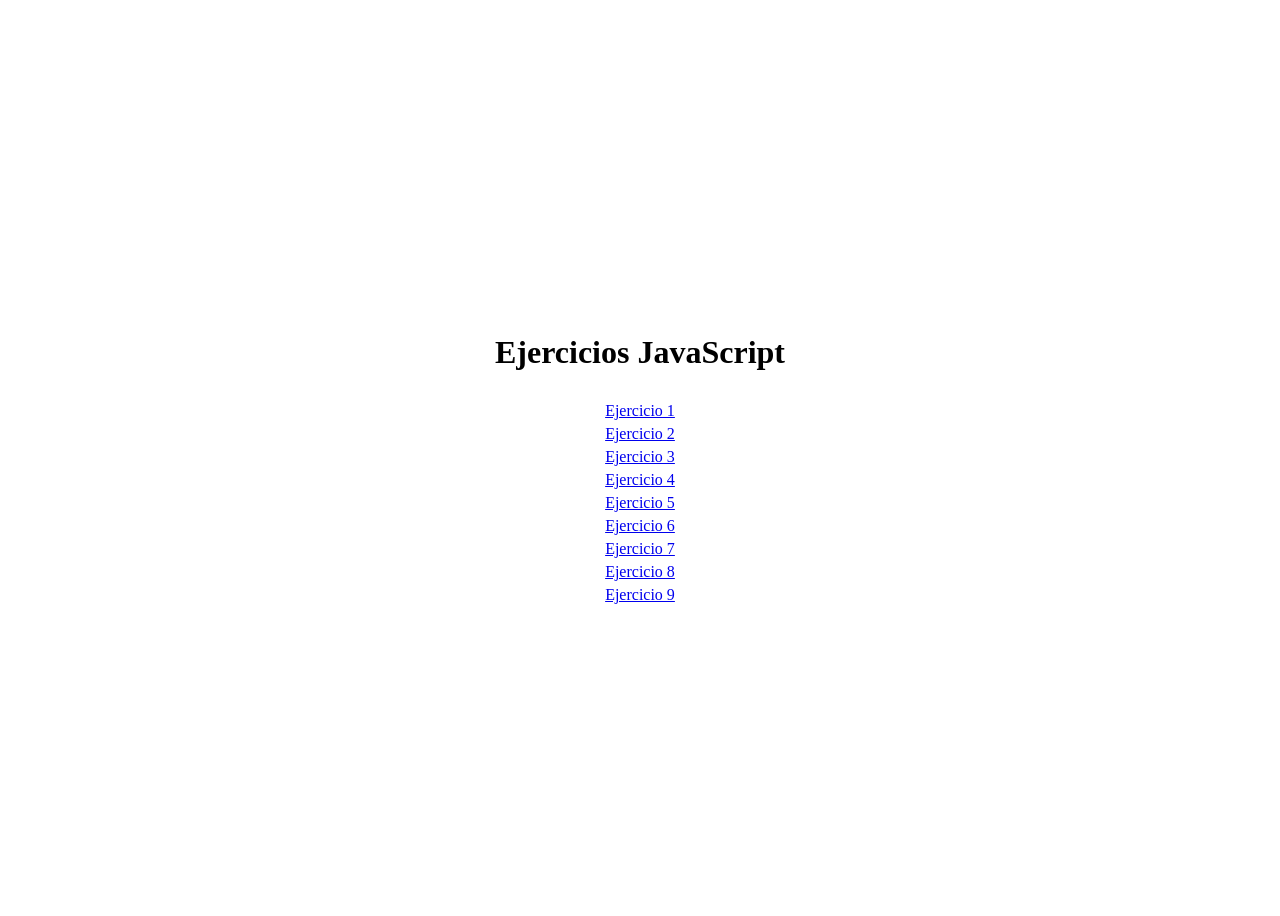
<file: index.html>
<!DOCTYPE html>
<html lang="en">
<head>
    <meta charset="UTF-8">
    <meta name="viewport" content="width=device-width, initial-scale=1.0">
    <title>Document</title>
    <link rel="stylesheet" href="styles.css">
</head>
<body>
    <h1>Ejercicios JavaScript</h1>

    <ul class="lista" id="main-list">
        <li><a href="ejercicio1/index.html">Ejercicio 1</a></li>
        <li><a href="ejercicio2/index.html">Ejercicio 2</a></li>
        <li><a href="ejercicio3/index.html">Ejercicio 3</a></li>
        <li><a href="ejercicio4/index.html">Ejercicio 4</a></li>
        <li><a href="ejercicio5/index.html">Ejercicio 5</a></li>
        <li><a href="ejercicio6/index.html">Ejercicio 6</a></li>
        <li><a href="ejercicio7/index.html">Ejercicio 7</a></li>
        <li><a href="ejercicio8/index.html">Ejercicio 8</a></li>
        <li><a href="ejercicio9/index.html">Ejercicio 9</a></li>
    </ul>
</body>
</html>
</file>
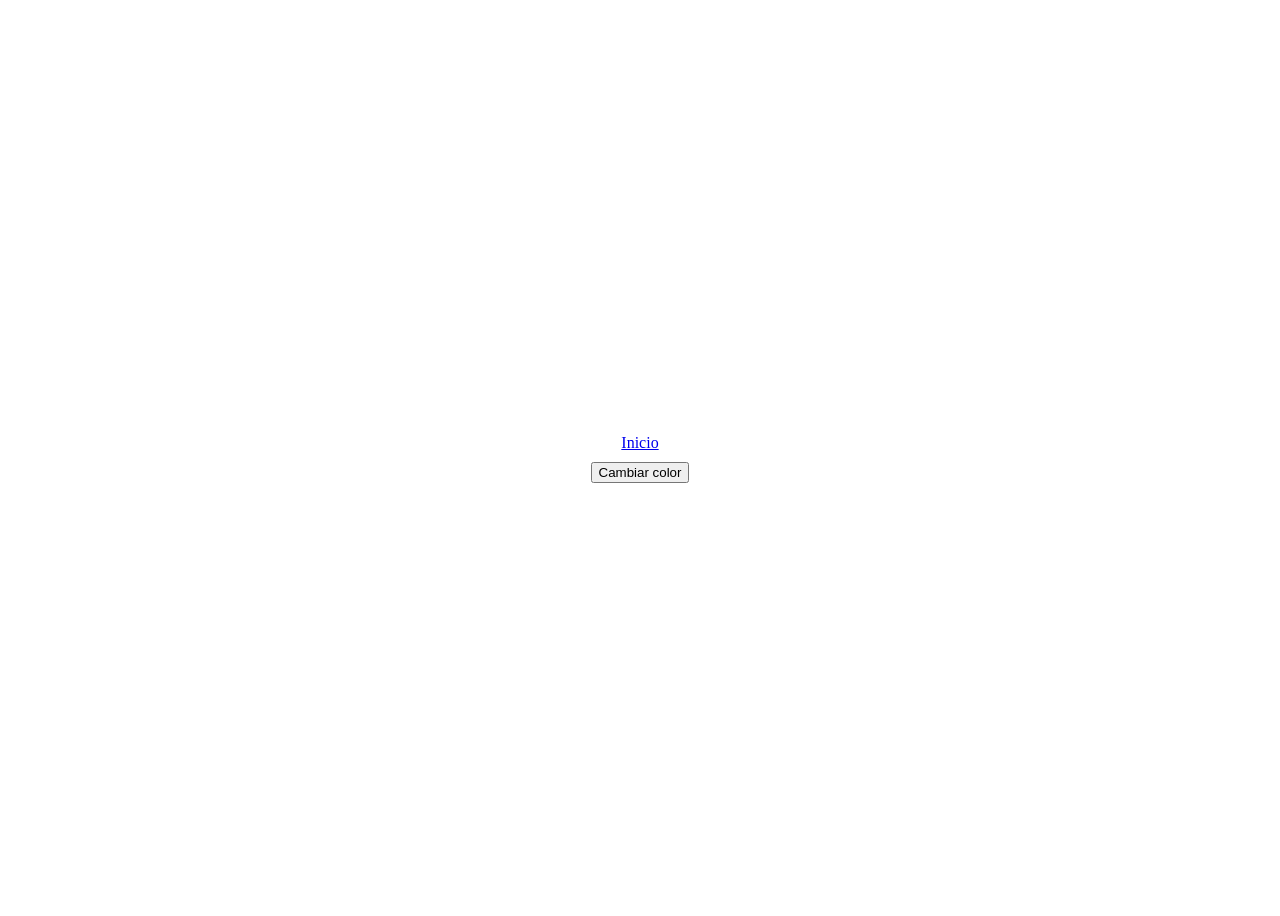
<file: ejercicio1/index.html>
<!DOCTYPE html>
<html lang="en">
<head>
    <meta charset="UTF-8">
    <meta name="viewport" content="width=device-width, initial-scale=1.0">
    <title>Document</title>
    <link rel="stylesheet" href="../styles.css">
</head>
<body>
    <a href="../index.html">Inicio</a>

    <button id="change-btn">Cambiar color</button>

    <script src="script.js"></script>
</body>
</html>
</file>
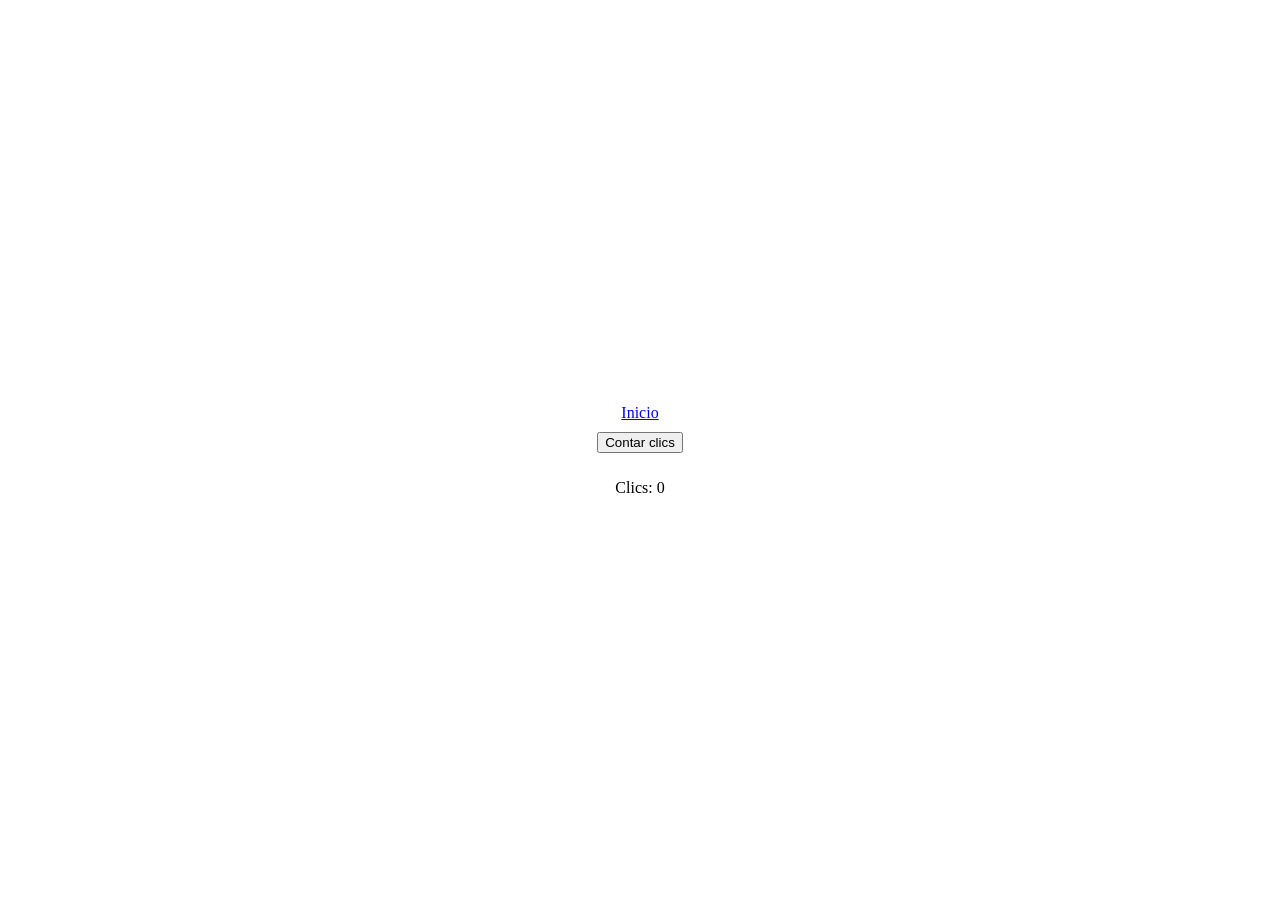
<file: ejercicio2/index.html>
<!DOCTYPE html>
<html lang="en">
<head>
    <meta charset="UTF-8">
    <meta name="viewport" content="width=device-width, initial-scale=1.0">
    <title>Document</title>
    <link rel="stylesheet" href="../styles.css">
</head>
<body>
    <a href="../index.html">Inicio</a>

    <button id="click-btn">Contar clics</button>
    <p id="click-count">Clics: 0</p>

    <script src="script.js"></script>
</body>
</html>
</file>
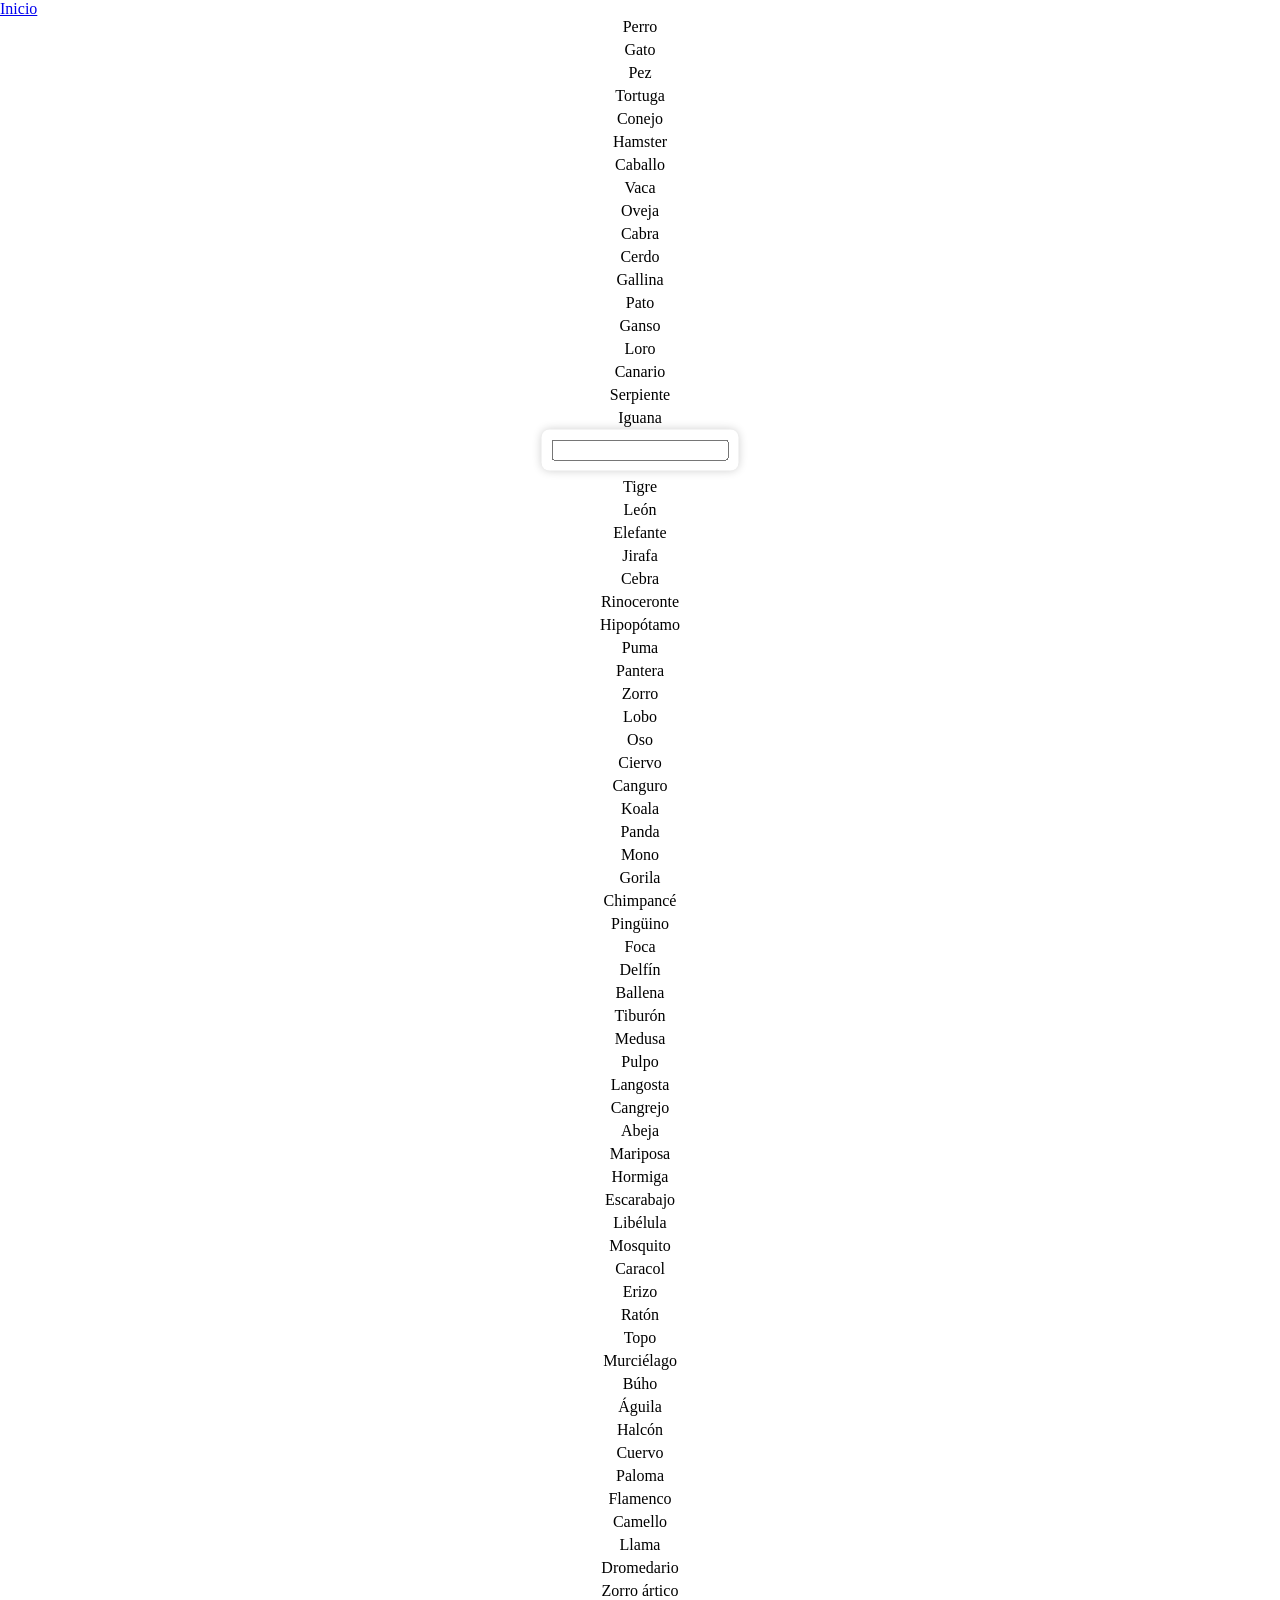
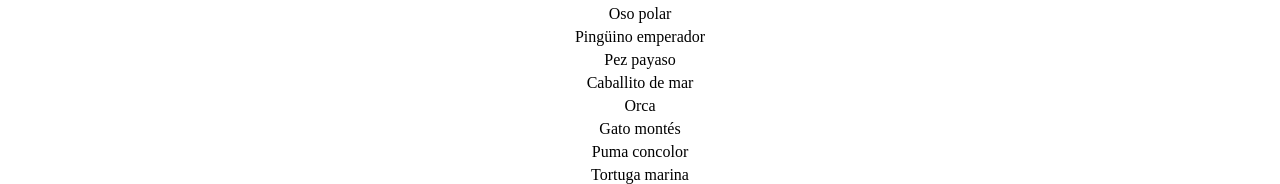
<file: ejercicio4/index.html>
<!DOCTYPE html>
<html lang="en">
<head>
    <meta charset="UTF-8">
    <meta name="viewport" content="width=device-width, initial-scale=1.0">
    <title>Document</title>
    <style>
        body {
            margin: 0;
        }

        .container {
            position: fixed; 
            top: 50%;
            left: 50%;
            transform: translate(-50%, -50%); 
            z-index: 10;
            background-color: white;
            padding: 10px;
            border-radius: 8px;
            box-shadow: 0 0 10px rgba(0,0,0,0.2);
        }

        .lista {
            list-style: none;
            padding: 0;
            margin: 0;

            display: flex;
            flex-direction: column;
            align-items: center;
            gap: 5px;
        }

        .lista > li {
            display: flex;
            gap: 5px;
        }
    </style>
</head>
<body>
    <a href="../index.html">Inicio</a>

    <div class="container">
        <input type="text" id="input">
    </div>

    <ul class="lista"></ul>

    <script type="module" src="script.js"></script>
</body>
</html>
</file>
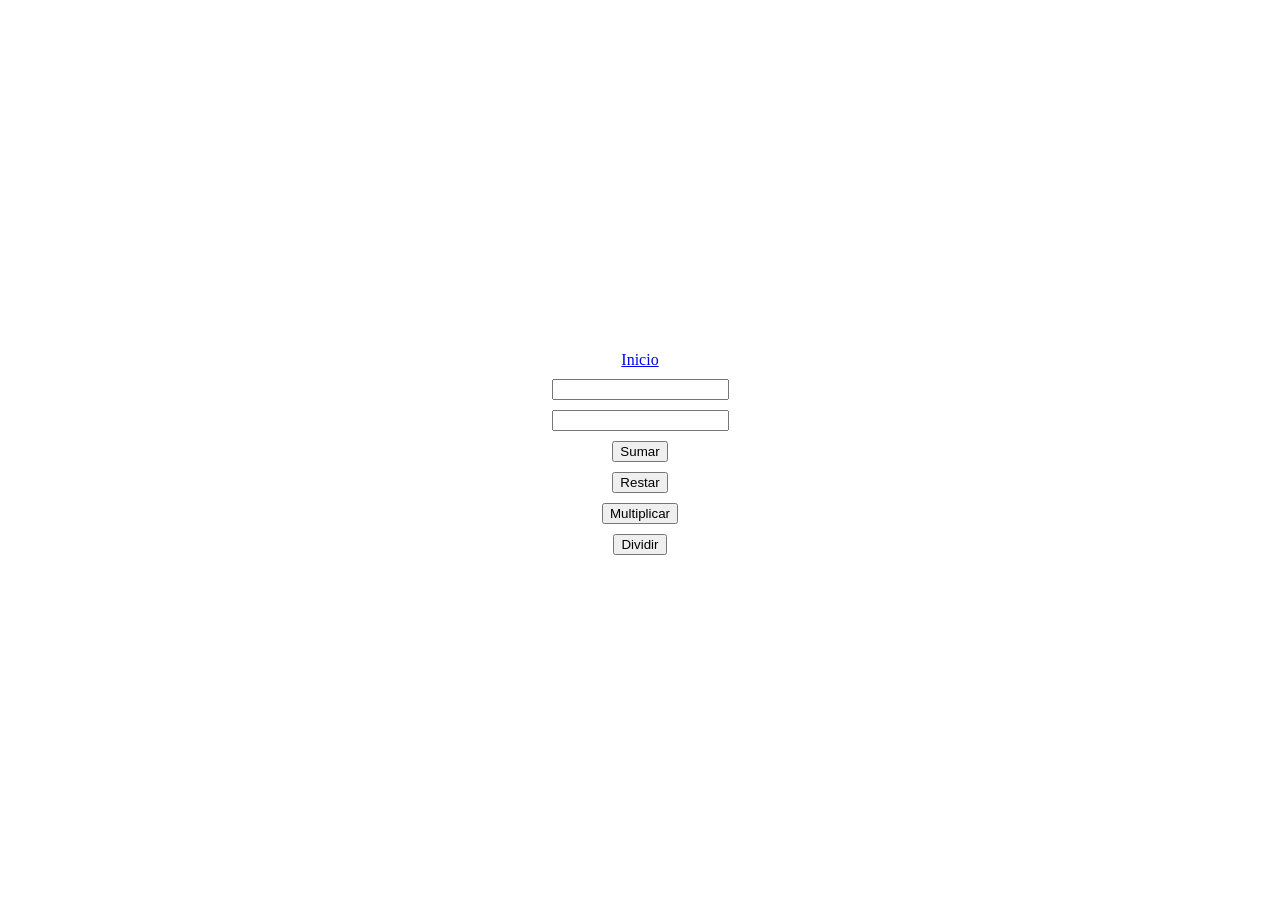
<file: ejercicio5/index.html>
<!DOCTYPE html>
<html lang="en">
<head>
    <meta charset="UTF-8">
    <meta name="viewport" content="width=device-width, initial-scale=1.0">
    <title>Document</title>
    <link rel="stylesheet" href="../styles.css">
</head>
<body>
    <a href="../index.html">Inicio</a>

    <input type="number" id="num1">
    <input type="number" id="num2">
    <button id="sum-btn">Sumar</button>
    <button id="res-btn">Restar</button>
    <button id="mult-btn">Multiplicar</button>
    <button id="div-btn">Dividir</button>

    <b id="result"></b>

    <script src="script.js"></script>
</body>
</html>
</file>
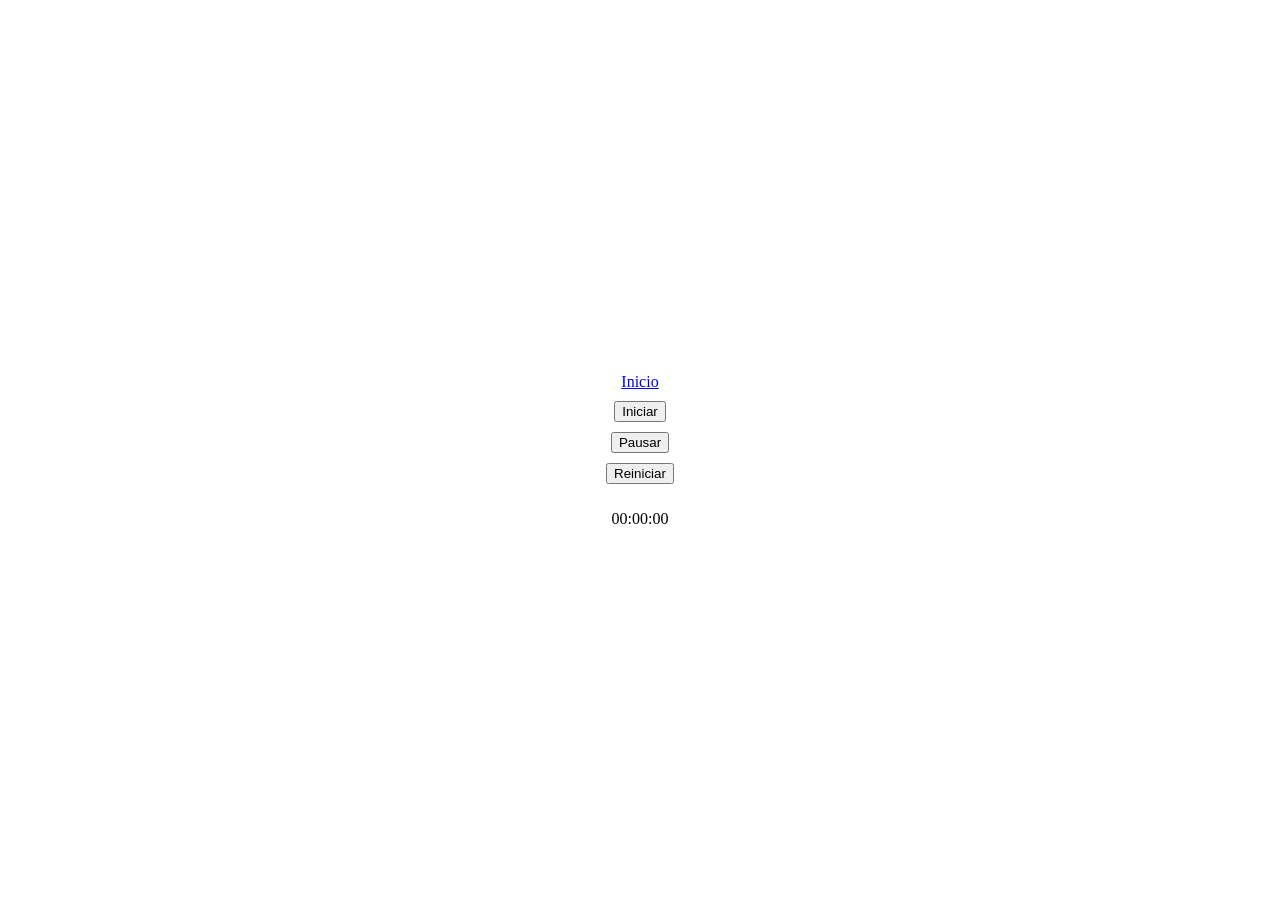
<file: ejercicio6/index.html>
<!DOCTYPE html>
<html lang="en">
<head>
    <meta charset="UTF-8">
    <meta name="viewport" content="width=device-width, initial-scale=1.0">
    <title>Document</title>
    <link rel="stylesheet" href="../styles.css">
</head>
<body>
    <a href="../index.html">Inicio</a>

    <button id="iniciar">Iniciar</button>
    <button id="pausar">Pausar</button>
    <button id="reiniciar">Reiniciar</button>

    <p id="temporizador">00:00:00</p>

    <script src="script.js"></script>
</body>
</html>
</file>
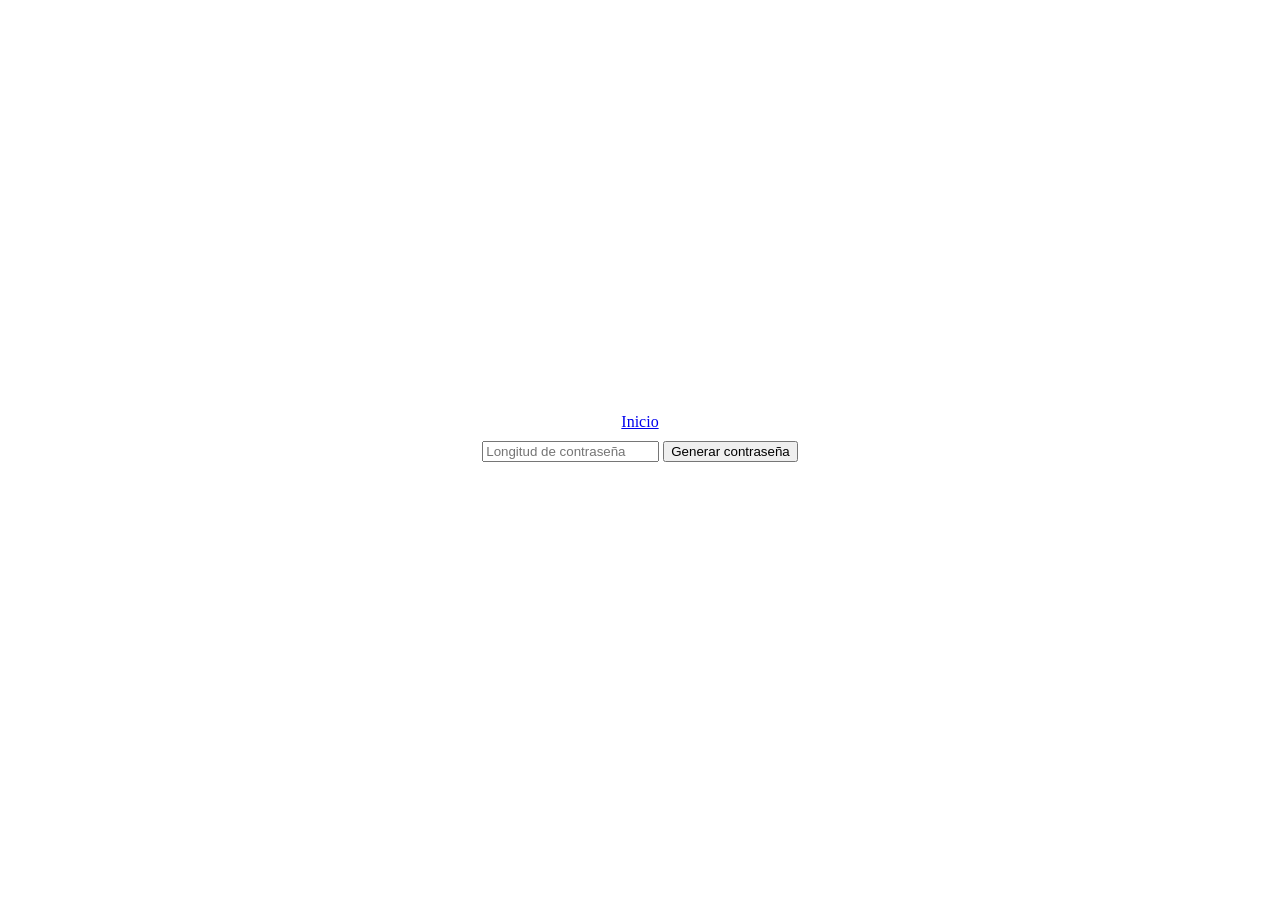
<file: ejercicio7/index.html>
<!DOCTYPE html>
<html lang="en">
<head>
    <meta charset="UTF-8">
    <meta name="viewport" content="width=device-width, initial-scale=1.0">
    <title>Document</title>
    <link rel="stylesheet" href="../styles.css">
</head>
<body>
    <a href="../index.html">Inicio</a>

    <form id="formulario">
        <input type="number" placeholder="Longitud de contraseña" id="longitud">
        <button type="submit" id="generar">Generar contraseña</button>
    </form>

    <p id="contrasena"></p>

    <script src="script.js"></script>
</body>
</html>
</file>
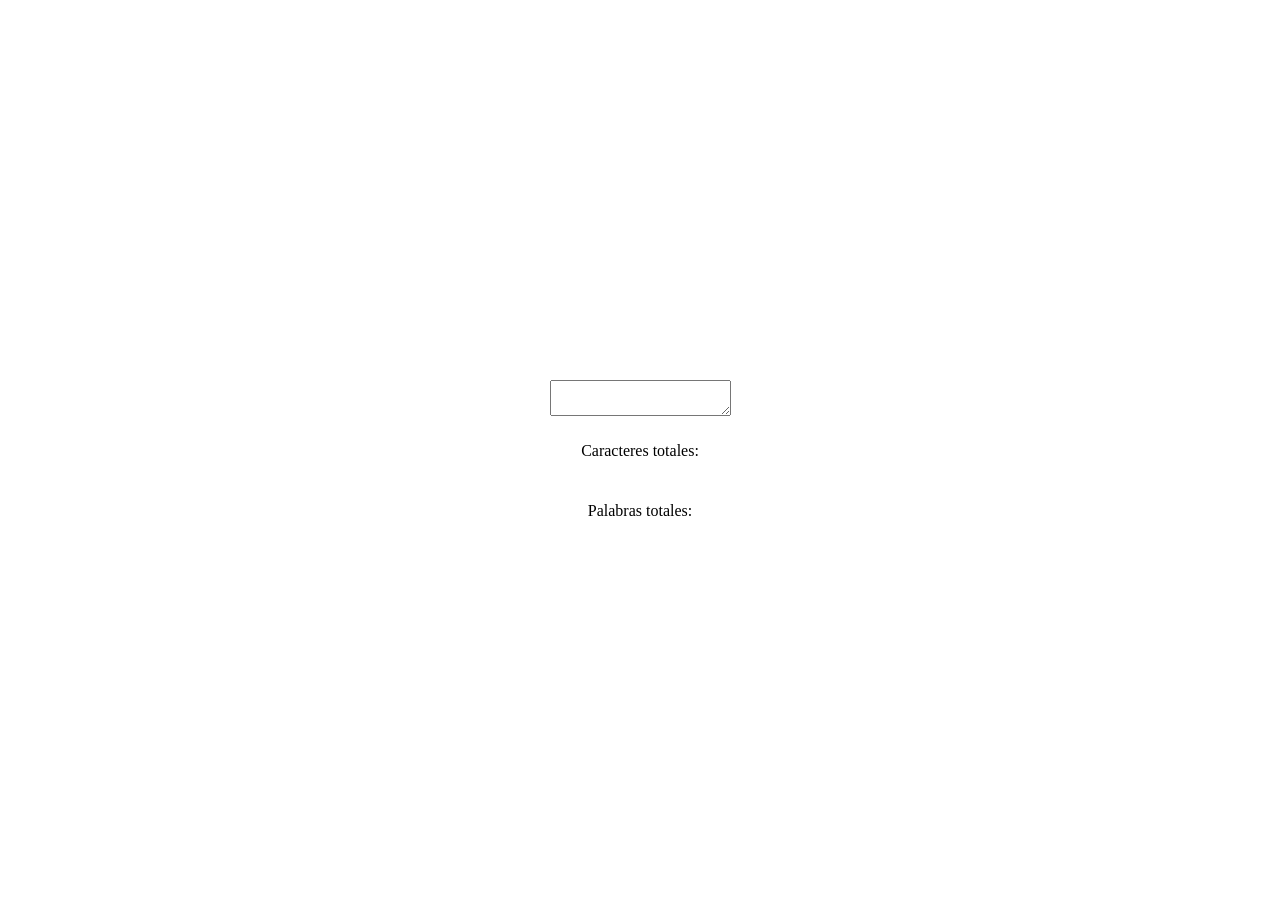
<file: ejercicio8/index.html>
<!DOCTYPE html>
<html lang="en">
<head>
    <meta charset="UTF-8">
    <meta name="viewport" content="width=device-width, initial-scale=1.0">
    <title>Document</title>
    <link rel="stylesheet" href="../styles.css">
</head>
<body>
    <textarea name="" id="campo"></textarea>

    <p id="caracteres">Caracteres totales:</p>
    <p id="palabras">Palabras totales:</p>

    <script src="script.js"></script>
</body>
</html>
</file>
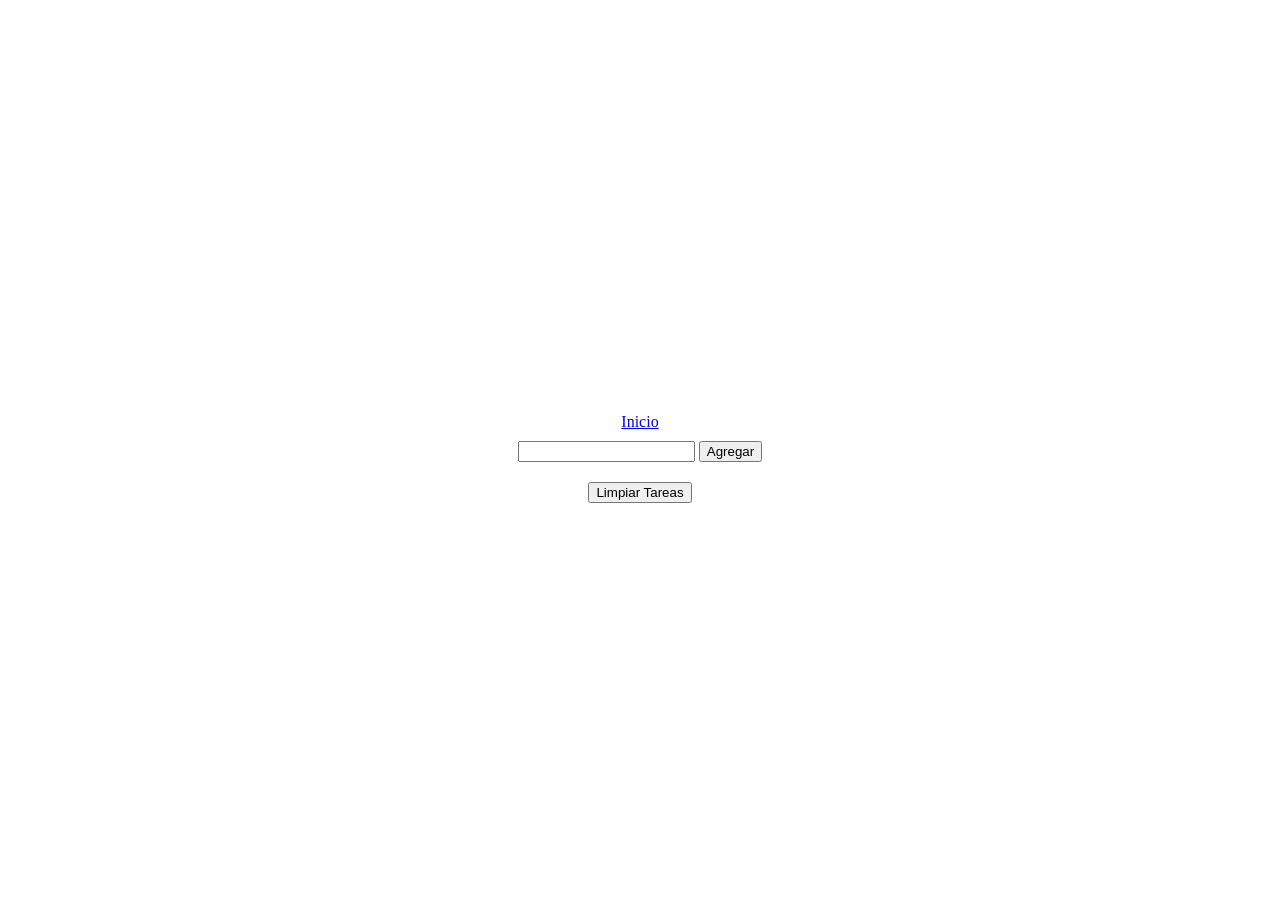
<file: ejercicio9/index.html>
<!DOCTYPE html>
<html lang="en">
<head>
    <meta charset="UTF-8">
    <meta name="viewport" content="width=device-width, initial-scale=1.0">
    <title>Document</title>
    <link rel="stylesheet" href="../styles.css">
</head>
<body>
    <a href="../index.html">Inicio</a>

    <form id="formulario">
        <input type="text" id="texto">
        <button type="submit">Agregar</button>
    </form>
    
    <ul class="lista"></ul>

    <button id="cleanList">Limpiar Tareas</button>

    <script src="script.js"></script>
</body>
</html>
</file>
<file: styles.css>
body {
  display: flex;
  flex-direction: column;
  justify-content: center; 
  align-items: center;
  height: 100vh;   
  gap: 10px;
}

.lista {
  list-style: none;
  padding: 0;
  margin: 0;

  display: flex;
  flex-direction: column;
  align-items: center;
  gap: 5px;
}

.lista > li {
  display: flex;
  gap: 5px;
}
</file>
